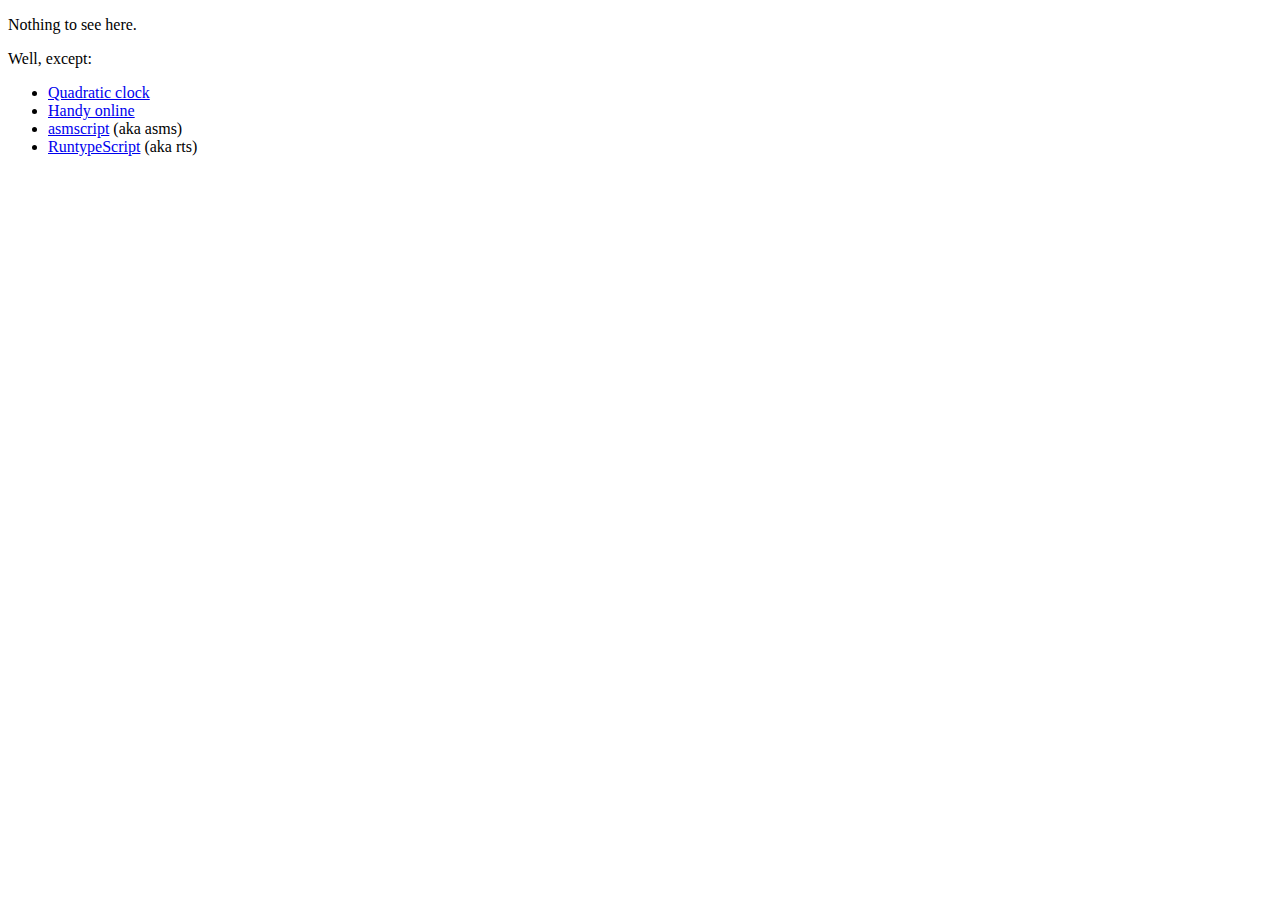
<file: index.html>
<!doctype html>
<html lang="en">
	<head>
		<meta charet="utf-8">
		<title>Renati Software</title>
	</head>
	<body>
		<p>Nothing to see here.</p>
		<p>Well, except:</p>
		<ul>
			<li><a href="clock">Quadratic clock</a></li>
			<li><a href="handy">Handy online</a></li>
			<li><a href="asmscript">asmscript</a> (aka asms)</li>
			<li><a href="runtypescript">RuntypeScript</a> (aka rts)</li>
		</ul>
	</body>
</html>
</file>
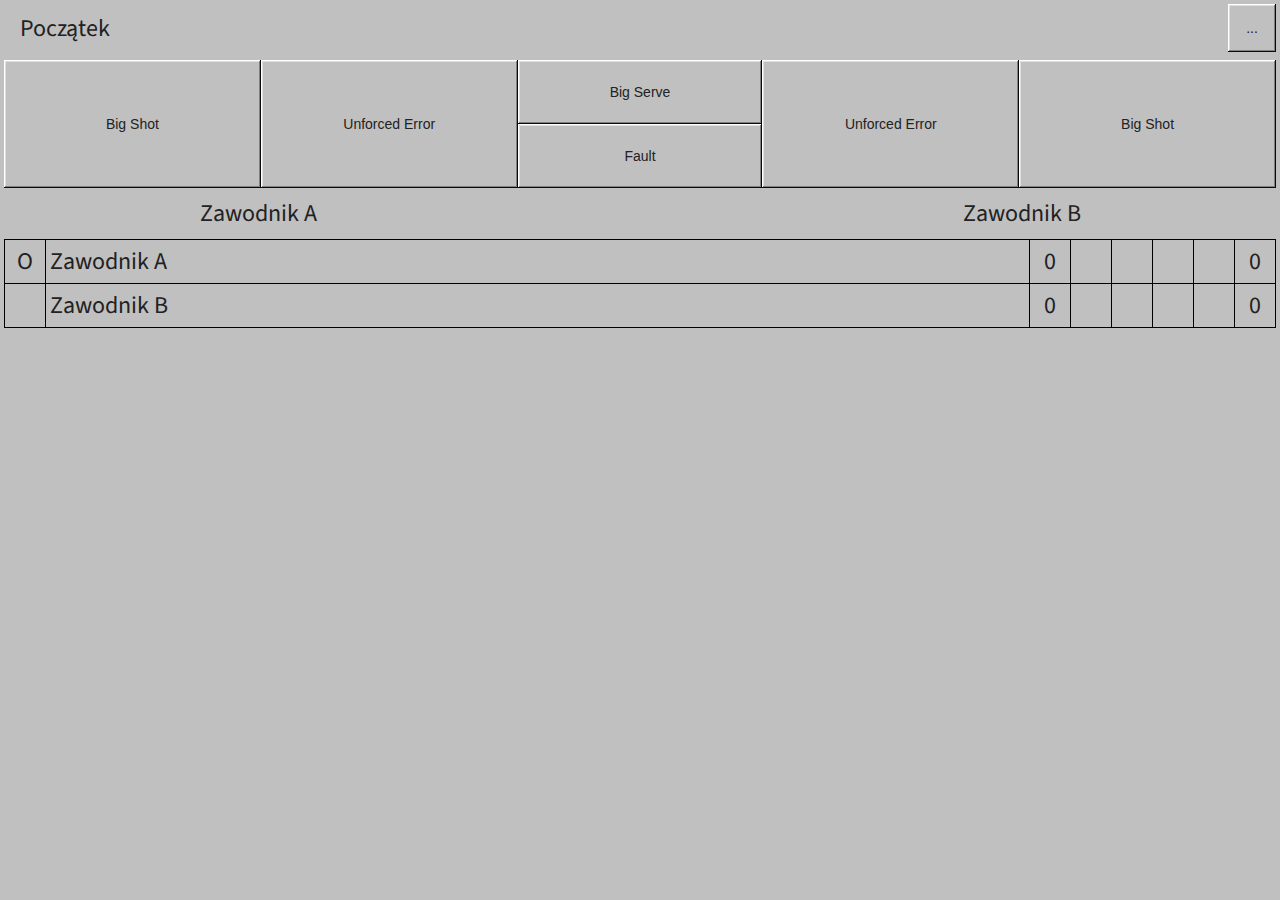
<file: handy/index.html>
<!doctype html>
<html lang="pl">
	<head>
		<meta charset="utf-8">
		<title>Handy</title>
		<meta name="viewport" content="width=device-width, initial-scale=1">
		<link rel="stylesheet" href="bundle.css">
		<script defer src="bundle.js"></script>
	</head>
	<body></body>
</html>
</file>
<file: handy/bundle.css>
@import"https://fonts.googleapis.com/css2?family=Source+Sans+Pro:ital@0;1&display=swap";html,body{margin:0;padding:0;width:100%;height:100%}body{color:#222;background-color:silver;font-size:24px;font-family:Source Sans Pro,sans-serif}#root{display:flex;flex-direction:column;align-items:stretch;width:100%;height:100%}#top{display:flex;align-items:stretch;flex:0 0 48px;padding:4px}#content{flex:1}#label{align-self:center;flex:1;padding:0 16px}#menu{flex:0 0 48px}#menu>button{height:100%;width:100%}#menu>.dropdown{position:absolute;top:52px;right:4px}.dropdown{display:none;margin:0;padding:4px;font-size:16px;list-style-type:none;user-select:none;box-sizing:border-box;border:none;color:transparent;text-shadow:0 0 #222222;background:#C0C0C0;box-shadow:inset -1px -1px #0a0a0a,inset 1px 1px #fff,inset -2px -2px gray,inset 2px 2px #dfdfdf;border-radius:0}.dropdown.show{display:initial}.dropdown li:hover{color:#fff;background-color:navy}.dropdown li{padding:4px}#event-buttons{display:flex;align-items:stretch;flex:0 0 128px;padding:4px}#event-buttons-serve{display:flex;flex-direction:column;align-items:stretch}#names{display:flex;justify-content:space-between;align-items:stretch;padding:4px}#names>.name{text-align:center}#scores{table-layout:fixed;padding:4px}#scores tr{display:flex;width:100%}#scores .name{text-align:left}#scores .score{text-align:center}#scores td{padding:4px}.flex-32px{flex:0 0 32px}.flex-1{flex:1}.flex-2{flex:2}button{font-size:14px;box-sizing:border-box;border:none;color:transparent;text-shadow:0 0 #222222;background:#C0C0C0;box-shadow:inset -1px -1px #0a0a0a,inset 1px 1px #fff,inset -2px -2px gray,inset 2px 2px #dfdfdf;border-radius:0}button:not(:disabled):active{box-shadow:inset -1px -1px #fff,inset 1px 1px #0a0a0a,inset -2px -2px #dfdfdf,inset 2px 2px gray;text-shadow:1px 1px #222222}:disabled{color:gray}button:disabled{text-shadow:1px 1px 0 #FFFFFF}table{border-spacing:0}td,th{border-top:1px solid black;border-left:1px solid black}td:last-child,th:last-child{border-right:1px solid black}tr:last-child>td,tr:last-child>th{border-bottom:1px solid black}
/*# sourceMappingURL=bundle.css.map */
</file>
